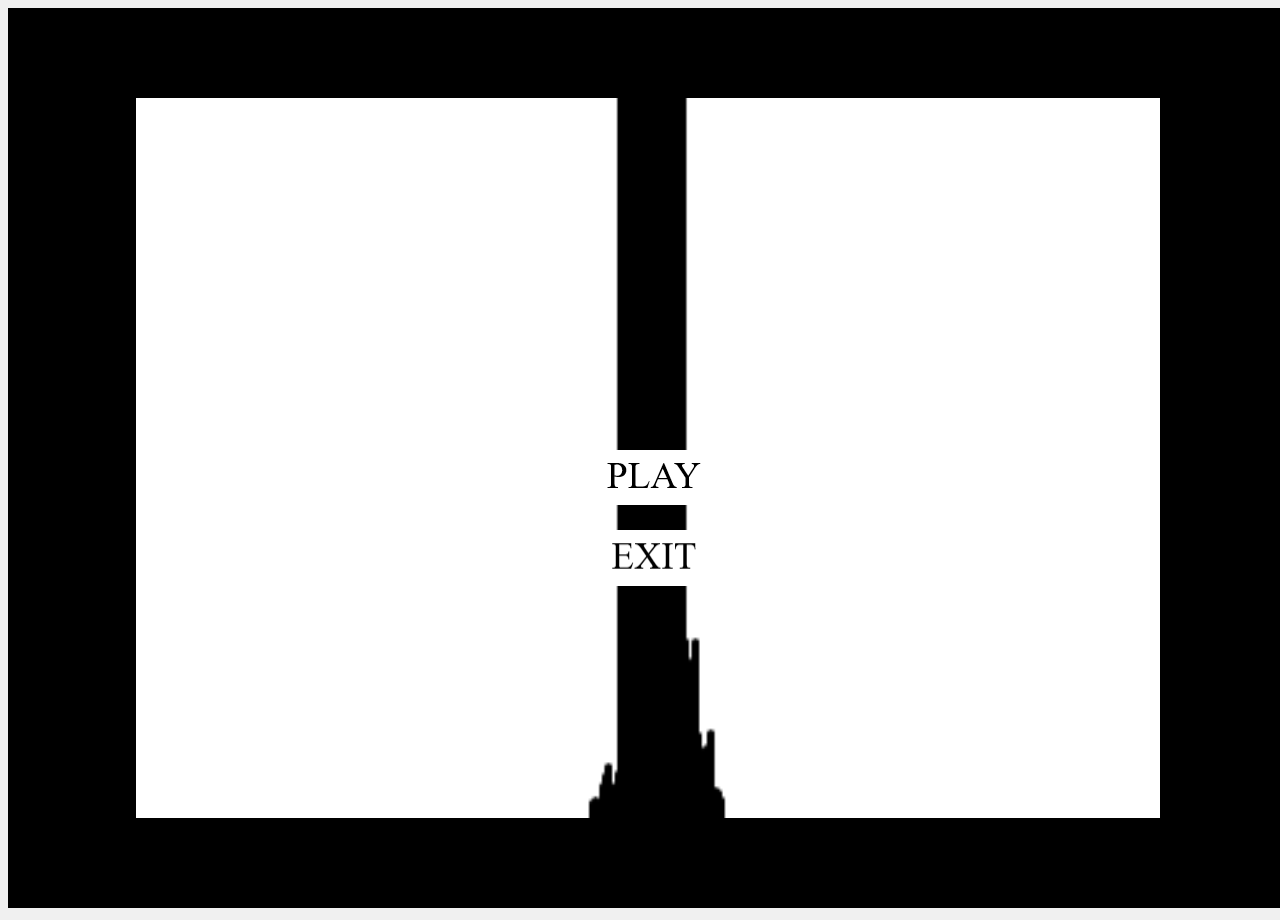
<file: root/index.html>
<!DOCTYPE html>
<html lang="en">
<head>
    <meta charset="UTF-8">
    <title>RHIKV Game</title>
    <link rel="stylesheet" href="css/styles.css">
</head>
<body>
    <script src="lib/phaser.min.js" type="module"></script>
    <script src="js/main.js" type="module"></script>
</body>
</html>
</file>
<file: root/css/styles.css>
body {
    background-color: #f0f0f0;
}

.button {
    display: inline-block;
    padding: 10px 20px;
    background-color: #4CAF50;
    color: white;
    text-align: center;
    text-decoration: none;
    font-size: 16px;
    cursor: pointer;
    border-radius: 5px;
    margin: 10px;
}

.button:hover {
    background-color: #45a049;
}
</file>
